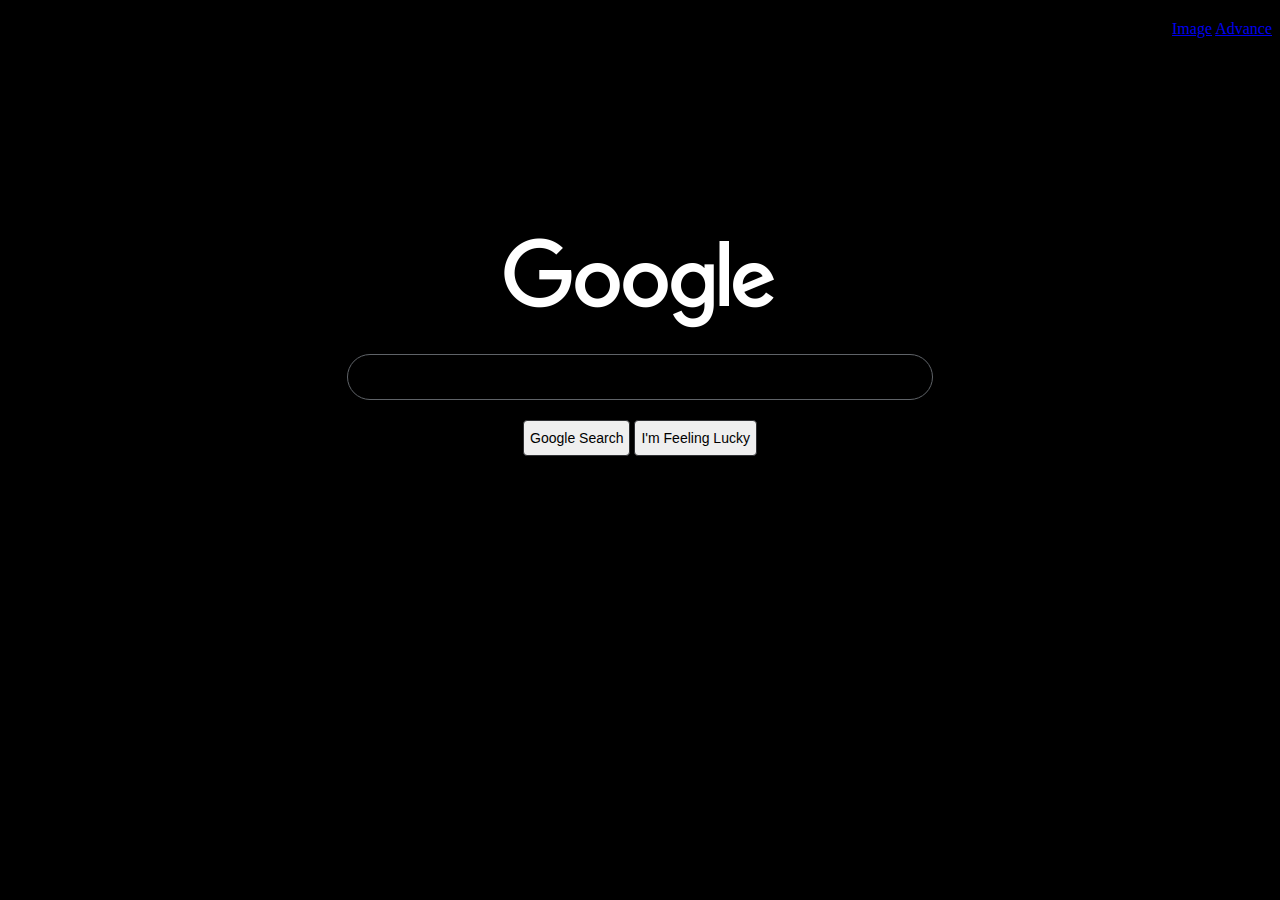
<file: search/index.html>
<!DOCTYPE html>
<html lang="en">
    <head>
        <title>Search</title>
        <link rel="stylesheet" href="mystyles.css">
            
    </head>
    <body>
        <div class="h">
            <a href="image.html">Image</a> 
            <a href="advance.html">Advance</a> 
        </div>
        <div class="m">
            <div clas="logo1">
                <img class ="logo" src="googlelogo_light_color_272x92dp.png">
                <div  class="imgtext">
                </div>

            </div>
            <div class="m1">
                <form action="https://google.com/search">
                    <div align="center">
                        <div class="searchboard">
                            <div id="searchboard"></div>
                                <input class="searchbar" type="text" name="q">
                            </div>
                        </div>
                            <input class ="s" type="submit" value="Google Search">
                            <input class ="s" type="submit" value="I'm Feeling Lucky" name="btnI">
                    </div>
                </form>         
            </div>
        </div>    
    </body>

</html>
</file>
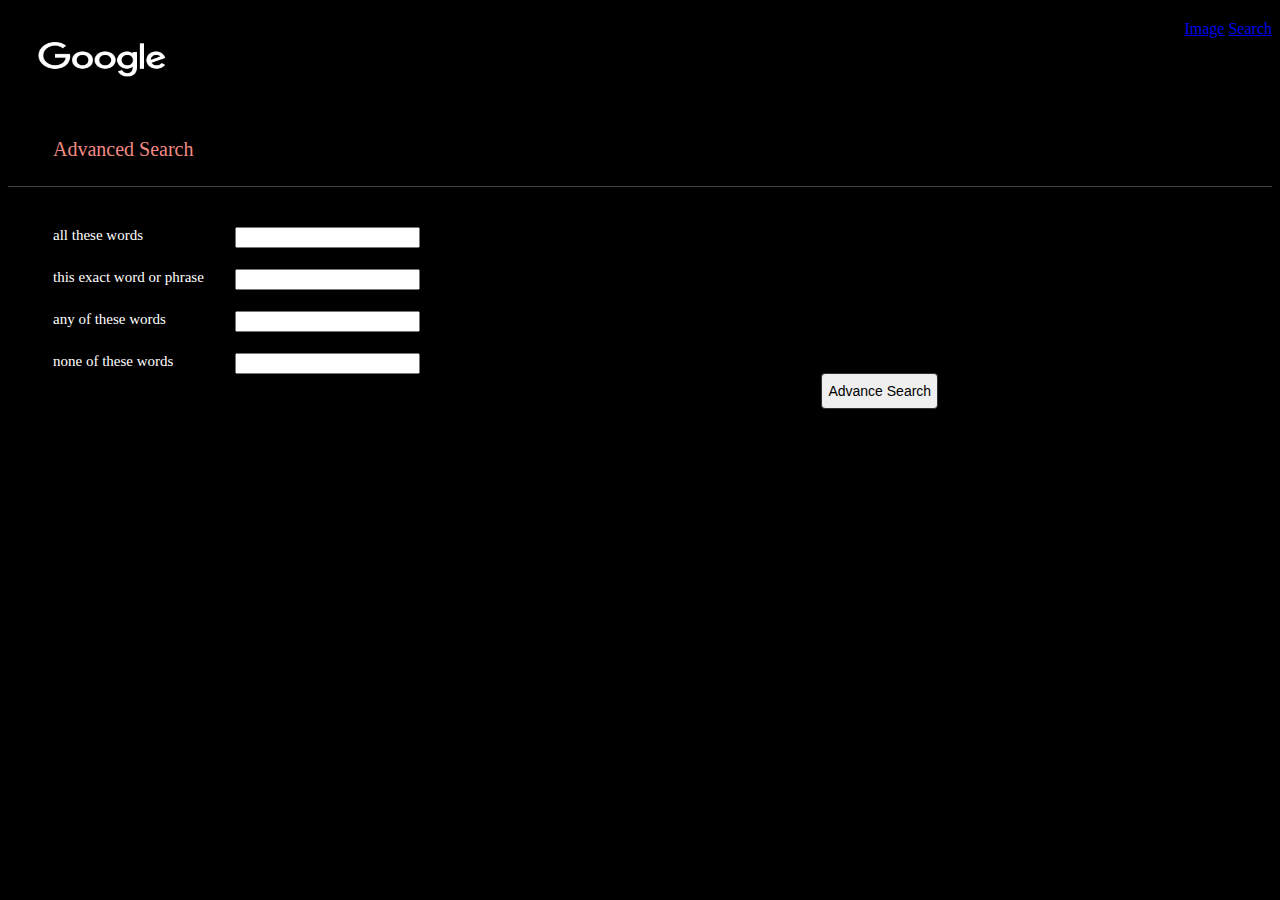
<file: search/Advance.html>
<!DOCTYPE html>
<html lang="en">
    <head>
        <title>Search</title>
        <link rel="stylesheet" href="mystyles.css">
        <style>
            .smll{
                position: absolute;
                padding: 4px 28px 0 30px;
            }
            #smal{
                width: 130px;
                height: 35px;
            }
            #part{
                border-bottom: 1px solid #3c4043;
            }
            .h3{
                text-align: right;
                margin-top: 20px;
                margin-bottom: 100px;
                margin-right: : 100px;

            }
            .appbar{
                color: #f28b82;
                font-size: 20px;
                margin: 25px 35px;
            }
            .adv{
                max-width: 1140px;
                min-width: 200px;
                width: 96%;
                margin: 40px 2% 0 45px;
            }
            .ser{
                width: 100%;
                clear: both;
            }
            .ser2{
                clear: both;
            }
            .ser3{
                float: left;
                min-width: 167px;
                width: 16%;
                height: 42px;
                font-size: 15px;
                line-height: 16px;
                color: white;
            }
            .ser4{
                float: left;
                min-width: 167px;
                min-height: 41px;
                width: 50%;
                line-height: 16px;
                color: white;
                padding-right: 16px;
            }

        </style>
    </head>

    <body>
        <div class="h3">
            <a href="image.html">Image</a> 
            <a href="index.html">Search</a> 
            <div class="smll">
                <a href="index.html">
                    <img id="smal" src="googlelogo_light_color_92x30dp.png">
                </a>
            </div>
        </div>
        <div class="appbar">
            <label style="margin-left: 10px;">Advanced Search</label>
        </div>
        <div id="part"></div>
        <div class="adv"> 
            <form action="https://google.com/search">
                <div class="ser">
                    <div class="ser2">
                        <div class="ser3">
                            all these words
                        </div>
                        <div class="ser4">                            
                            <input type="text" name="q">
                        </div>
                    </div>
                    <div class="ser2">
                        <div class="ser3">
                            this exact word or phrase 
                        </div>
                        <div class="ser4">
                            <input type="text" name="as_epq">
                        </div>
                    </div>    
                    <div class="ser2">
                        <div class="ser3">
                            any of these words 
                        </div>
                        <div class="ser4">                            
                            <input type="text" name="as_oq">
                        </div>
                    </div>    
                    <div class="ser2">
                        <div class="ser3">
                            none of these words 
                        </div>
                        <div class="ser4">                            
                            <input type="text" name="as_eq">
                        </div>
                    </div>
                </div>
                <div>
                    <input class ="s" type="submit" value="Advance Search">
                </div>
            </form>
        </div>
    </body>
</html>
</file>
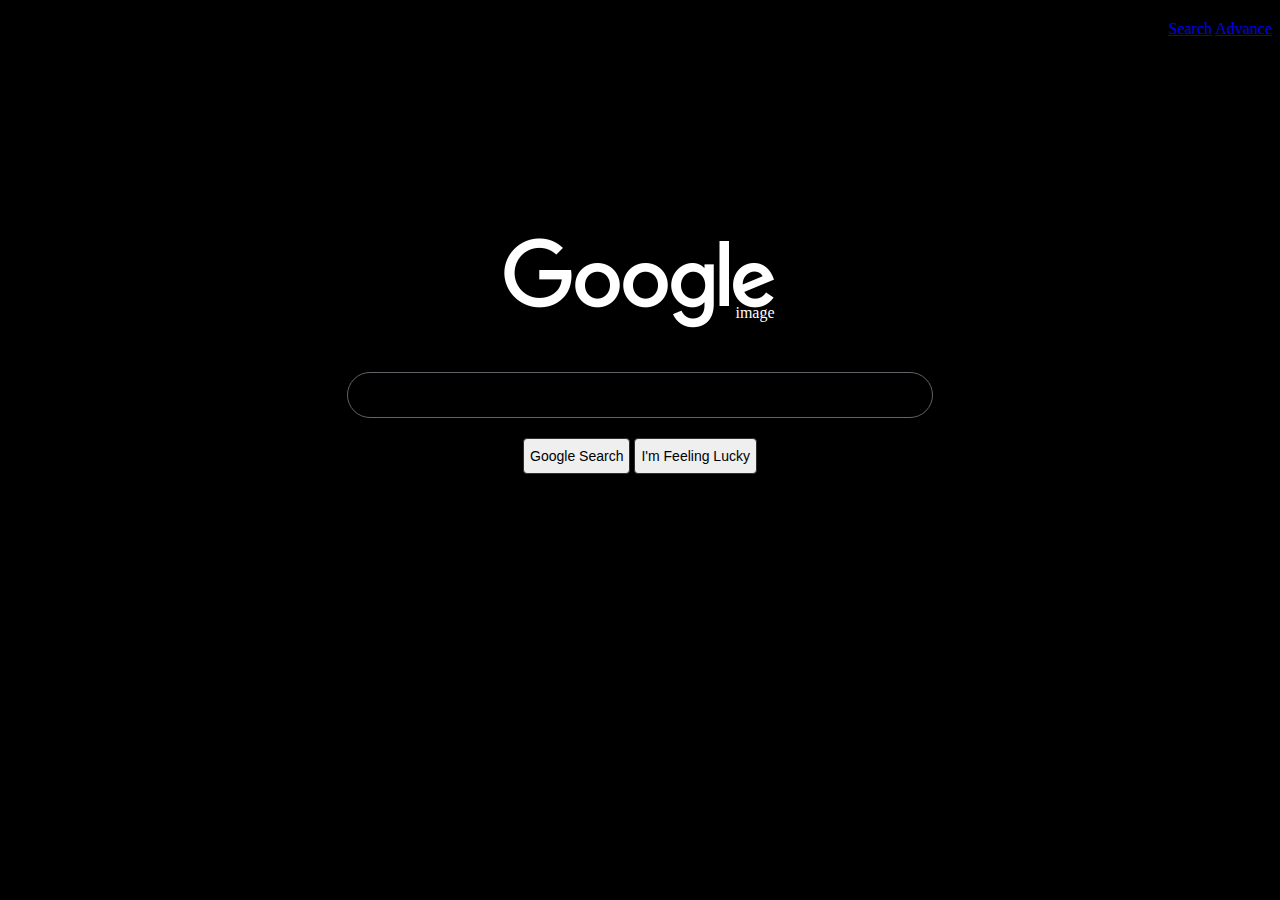
<file: search/image.html>
<!DOCTYPE html>
<!DOCTYPE html>
<html lang="en">
    <head>
        <title>Search</title>
        <link rel="stylesheet" href="mystyles.css">
        <style>
            .imgtext{
                color: white;
                position: relative;
                left: 115px;
                top: -30px;
            }

        </style>
    </head>
    <body>
        <div class="h">
            <a href="index.html">Search</a> 
            <a href="advance.html">Advance</a> 
        </div>
        <div class="m">
            <div clas="logo1">
                <img class ="logo" src="googlelogo_light_color_272x92dp.png">
                <div  class="imgtext">
                    image
                </div>
            </div>
            <div class="m1">
                <form action="https://google.com/search">
                    <div align="center">
                        <div class="searchboard">
                            <div id="searchboard"></div>
                                <input class="searchbar" type="text" name="q">
                                <input type="hidden" name="tbm" value="isch"> 
                        </div>
                            <input class ="s" type="submit" value="Google Search">
                            <input class ="s" type="submit" value="I'm Feeling Lucky" name="btnI">
                    </div>
                </form>         
            </div>
        </div>    
    </body>

</html>
</file>
<file: search/mystyles.css>
.h{
                text-align: right;
                margin-top: 20px;
                margin-bottom: 200px;
                margin-right: : 100px;
            }
            .m{
                text-align: center;
            }
            .m1{
                padding: 20px;
            }
            .logo{
                width: 272px;
                height: 92px;
            }
            .logo1{
                width: 272px;
                height: 82px;
            }

            .searchboard{
                height: 44px;
                max-width: 584px;
                width: auto;
                border: 1px solid #5f6368; 
                box-shadow: none;
                border-radius: 24px;
                display: flex;
                align: center;

            }
            #searchboard{
                width: 584;  
                color: transparent;
                white-space: pre;
                height: 34;              
            }
            .searchbar{
                height: 30px;
                font-size: 16px;
                background-color: transparent;
                border: none;
                text-align: left;
                flex: 100%;
                display: flex;
                margin: 5px;
                margin-left: 50px;
                color: white;
                outline: none;
            }
            .s{
                border-color: #303134;
                border: 1px solid #303134;
                border-radius: 4px;
                font-size: 14px;
                height: 36px;
                width: auto;
                text-align: center;
                cursor: pointer;
                margin-top: 20px;

            }

            body{
                background-color: black;

            }
</file>
